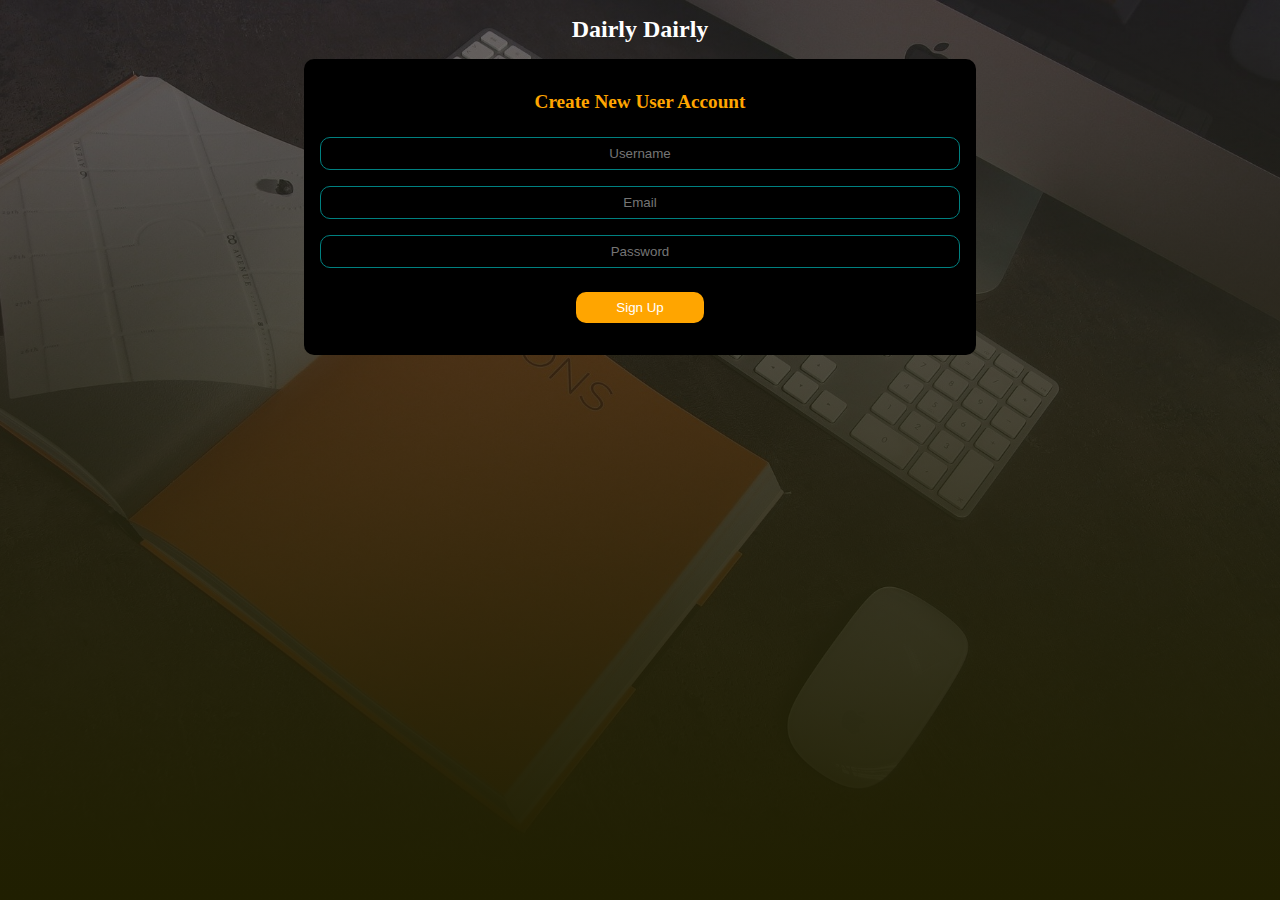
<file: html/scripts/Wrap-up/index.html>
<!DOCTYPE html>
<html lang="en">

<head>
    <meta charset="UTF-8">
    <meta http-equiv="X-UA-Compatible" content="IE=edge">
    <meta name="viewport" content="width=device-width, initial-scale=1.0">
    <title>Wrap-up</title>
    <link rel="stylesheet" href="./styles/main.css">
</head>

<body>

    <section class="diary-container">
        <header class="head-container">
            <h2 class="Sign-Up-Header">Dairly Dairly</h2>
        </header>
        <form class="form-container">
            <h2 class="form-title">Create New User Account</h2>
            <input type="text" class="form-control" id="input"  placeholder="Username">
            <input type="email" class="form-control" id="email" placeholder="Email">
            <input type="password" class="form-control" id="password" placeholder="Password">
            <button class="submit-btn" id="btn" >Sign Up</button>
        </form>
    </section>
    <script src="../Wrap-up/main.js"></script>
</body>

</html>
</file>
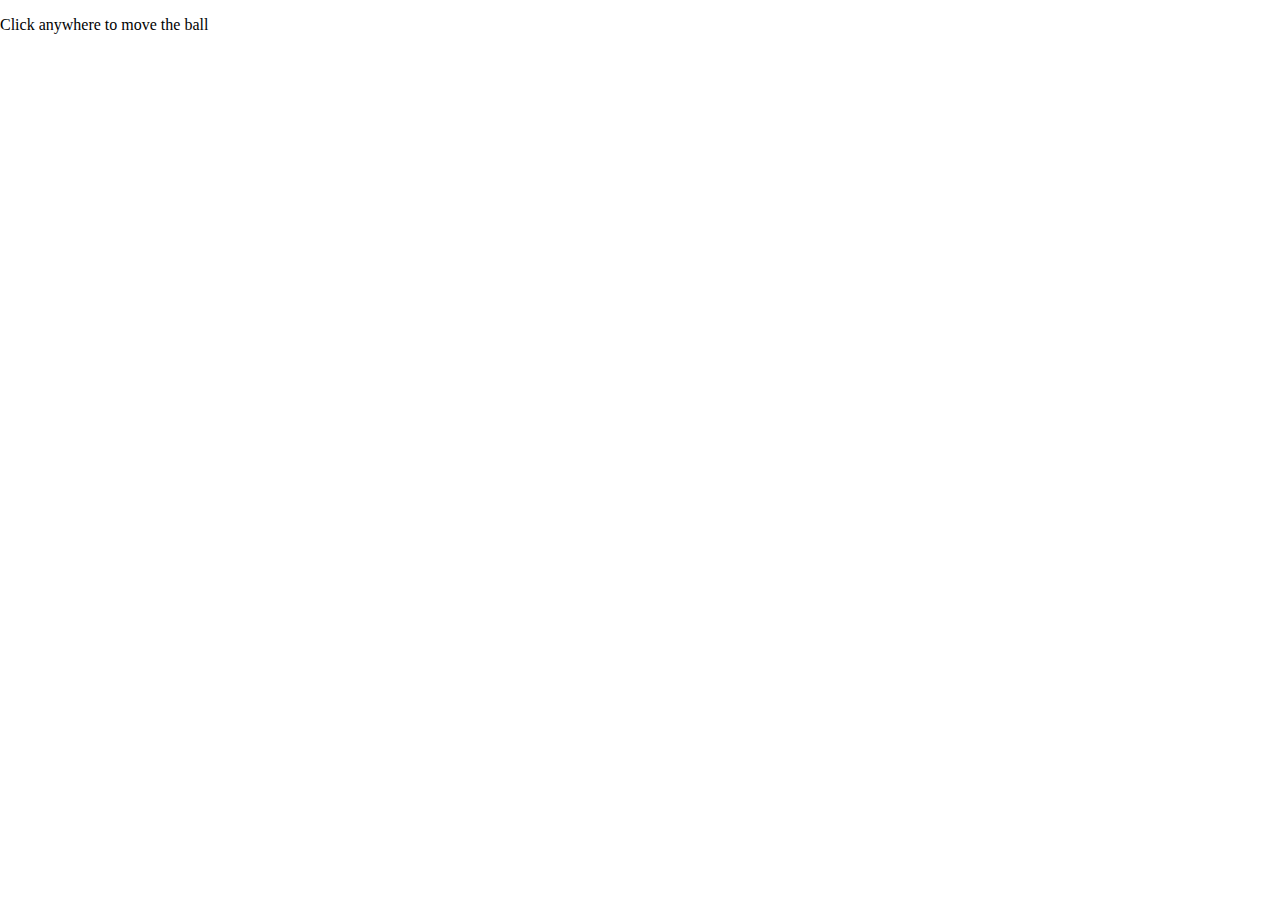
<file: html/anima.html>
<!DOCTYPE html>
<html lang="en">
<head>
    <meta charset="UTF-8">
    <meta http-equiv="X-UA-Compatible" content="IE=edge">
    <meta name="viewport" content="width=device-width, initial-scale=1.0">
    <title>Loading page</title>
    <link rel="stylesheet" href="./css/anima.css">
</head>
<body>
     <!--
    <div id="loading-container">
    <div class="first-loading"></div>
    <div class="second-loading"></div>
    <div class="third-loading"></div>
        </div>
       
        <h1>Lorem ipsum dolor sit amet consectetur adipisicing elit. Asperiores nihil aut maiores, 
            labore in, non totam sit eligendi natus doloremque reiciendis repellendus minima,
             voluptatum illum similique eaque dolor quis eveniet.</h1>
        -->
        <p>Click anywhere to move the ball</p>
        <div id="foo" class="ball"></div>
            
</body>
</html>
</file>
<file: html/scripts/Wrap-up/styles/main.css>
@import url('https://fonts.googleapis.com/css2?family=Nunito:wght@600;700;800;900&family=Poppins:wght@400;500;600;700&display=swap');
html, body{
    margin: 0;
    padding: 0;
    box-sizing: border-box;
}
section form input.form-control{
    margin: 0.5rem 0rem;
    outline: none;
    border-radius: 10px;
    appearance: none;
    border: 1px solid teal;
    background: transparent;
    padding: 0.5rem 0.7rem;
    text-align: center;
    color: white;
}
section.diary-container{
    width: 100%;
    height: 100vh;
    background: linear-gradient(rgba(47,45,45,0.6),rgba(32,31,0.7)),url(/scripts/Wrap-up/images/pc-1207886_1920.jpg);
    background-repeat: no-repeat;
    background-size: cover;
    background-position: center;
    background-attachment: fixed;
}
section form h2.form-title{
    font-size: 1.2rem;
    font-weight: 800;
    color: orange;
    text-align: center;

}
section header h2.Sign-Up-Header{
    margin: 0;
    text-align: center;
    padding: 1rem;
    color: white
}

section form.form-container{
    width: 50%;
    margin: 0 auto;
    display: flex;
    flex-direction: column;
    justify-content: center;
    padding: 1rem;
    background-color: black;
    border-radius: 10px;
    animation: bgFlyIn 3s linear;
}

section form button.submit-btn{
    width: 20%;
    margin: 0 auto;
    margin-top: 1rem;
    margin-bottom: 1rem;
    outline: none;
    border-radius:10px ;
    appearance: none;
    background: orange;
    border: none;
    padding: 0.5rem 0.7rem;
    text-align: center;
    color: white;
}
*.submit-btn:hover{
    background-color: teal;
    cursor: pointer;
    transition: 2s all;
 
}
section form input.form-control{
    margin: 0.5rem 0rem;
    outline: none;
    border-radius: 10px;
    appearance: none;
    background: transparent;
    border: 1px solid teal;
    padding:0.5rem 0.7rem ;
    text-align: center;
    color: white;
}
/*
@keyframes bgFlyIn {
    0% {
      background-color:rgb(16, 150, 16);  
      position: relative;
      left: -40px;
      top:-40px;
    }
    20% {
        background-color: rgb(130, 23, 23);
        position: relative;
        top:60px;
    }
    40% {
        background-color:rgb(177, 177, 9) ;
        position: relative;
        left: 60px;
        top:60px;
        transform: rotate(0.5turn);
        
    }
    60% {
        background-color: rgb(55, 55, 157);
        position: relative;
        left: 60px;
        top:100px;

    }
    80% {
        background-color: teal;
        position: relative;
        left: 80px;
        top: 60px;

    }
    100%{
        background-color: teal;
        position: relative;
        left: 0px;
        top: 0px
    }
}*/



@media (max-width:375px){  
    section form button.submit-btn{
width: 78px;
font-size: size 0.8rem;
background-color:22px;
}
    };
</file>
<file: html/css/anima.css>
@import url('https://fonts.googleapis.com/css2?family=Alumni+Sans+Pinstripe:ital@1&family=Nunito:wght@600;700;800;900&family=Poppins:wght@400;500;600;700&display=swap');
@keyframes expand{
    from{
        background-color:black;
        transform: scale(0);

    }
    to{
        background-color: aqua;
        transform: scale(1.5s);
    }
}
body{
margin: 0px;
}
#loading-container{
    min-width: 100vw;
    min-height: 100vh;
    background-color:rgba(51, 51, 51, 0.5);
    display: flex;
    position: absolute;
    
    text-align: center;
    justify-content: center;
}
.first-loading, .second-loading, .third-loading{
  height: 1.5em;
  width: 1.5em;
  background-color: whitesmoke;
  border-radius: 100%;
  position: relative;
  display: flex;
  top: 150px;
  margin: 8px;
  box-shadow: rgba(40, 40, 40, 0.25);
  border: 1px solid red;

}
.first-loading{
animation: expand 1.5s infinite .25s alternate  both;
transform: scale(2,3);
}
.second-loading{
    animation: expand 1.5s infinite .45s alternate  both;
    transform: scale(3,2);
    }

    .third-loading{
        animation: expand 1.5s infinite .35s alternate  both;
        transform: scale(1,2);
        }
        input{
         display: flex;
         position: relative;
         justify-content: center;
         text-align: center;
        }
</file>
